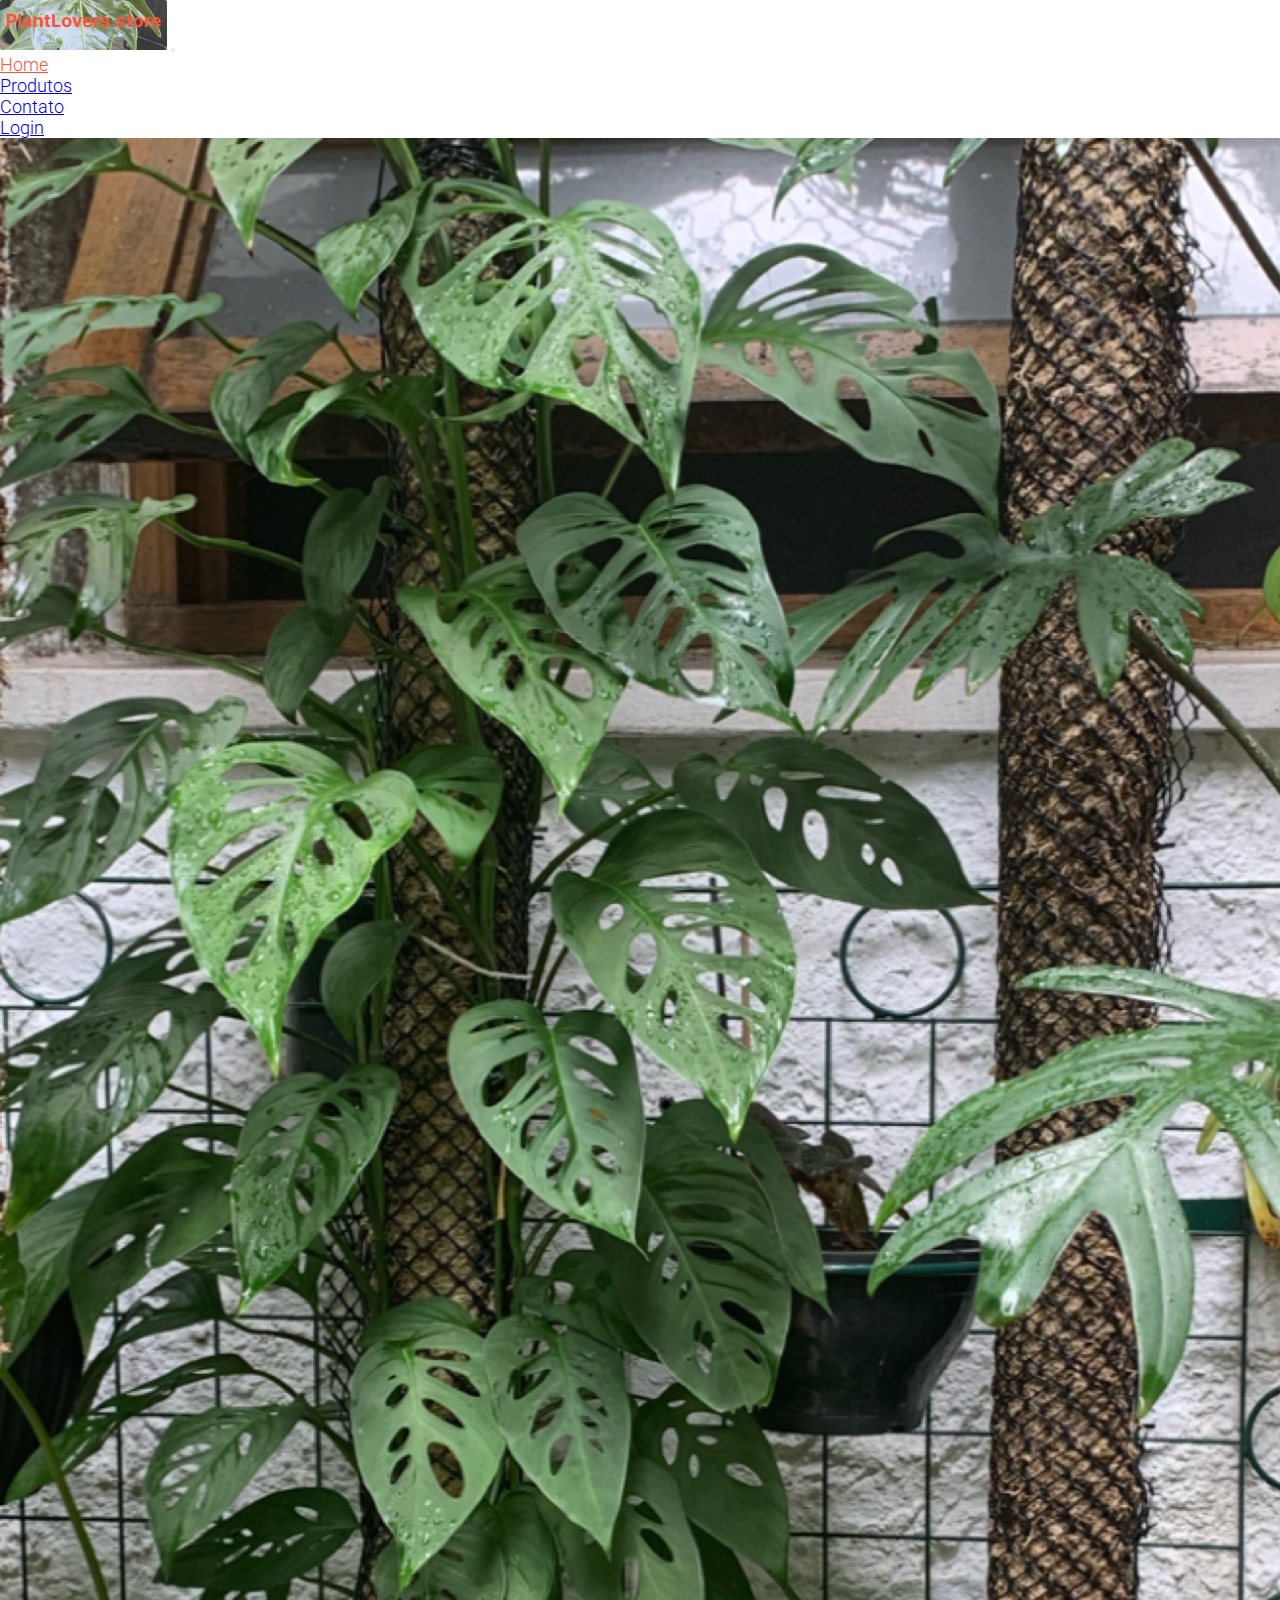
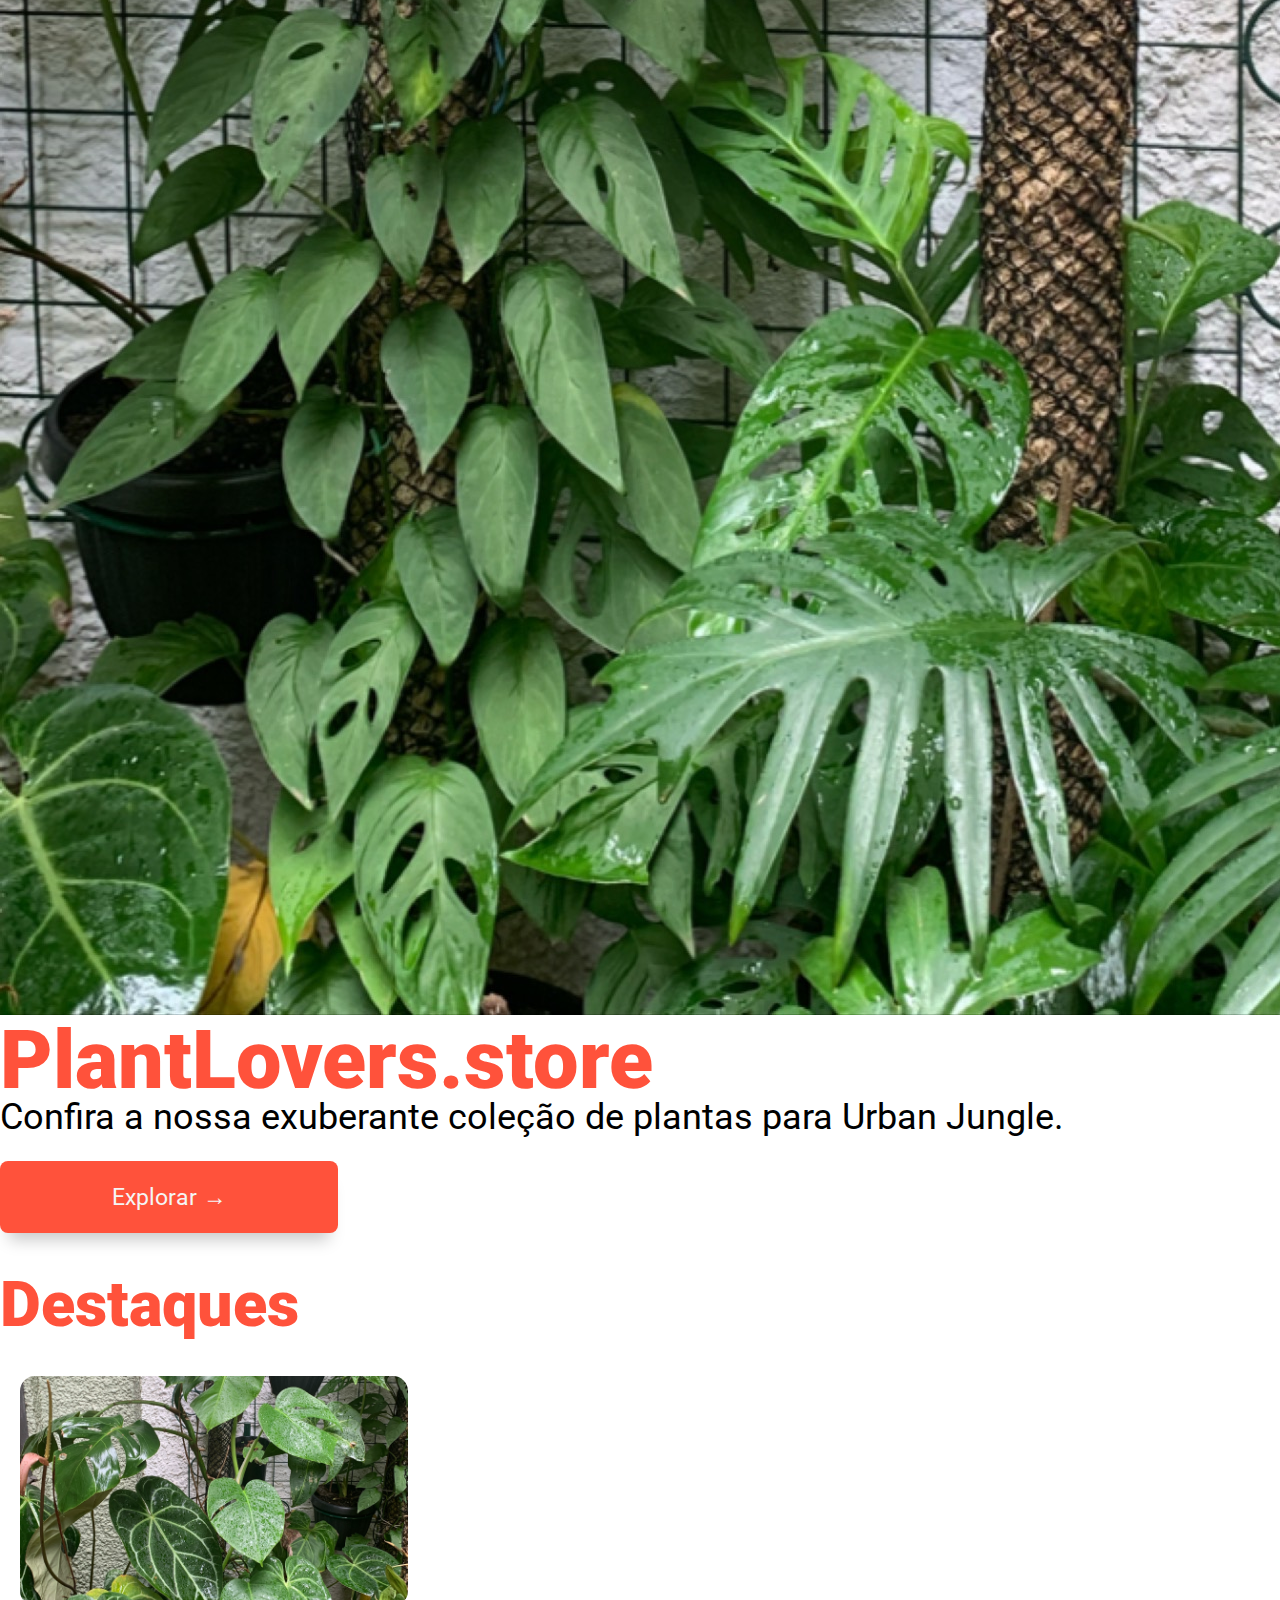
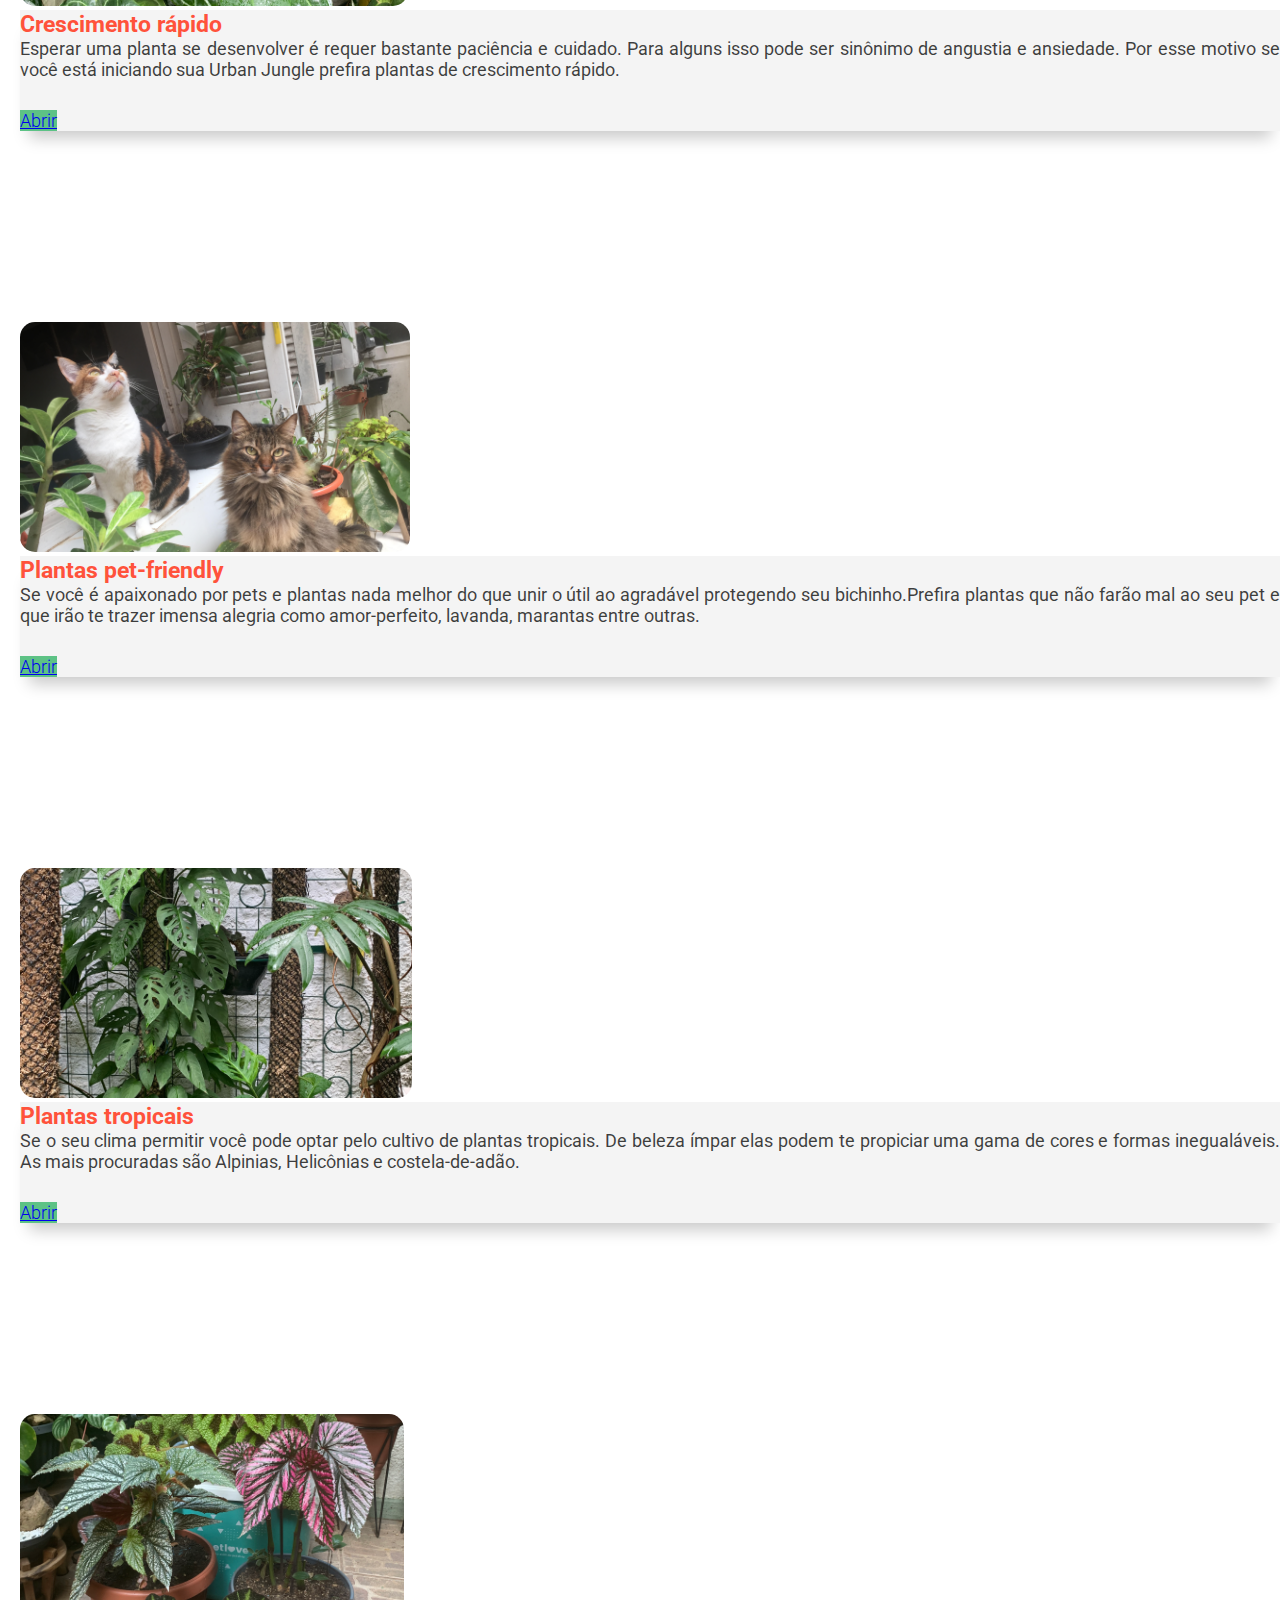
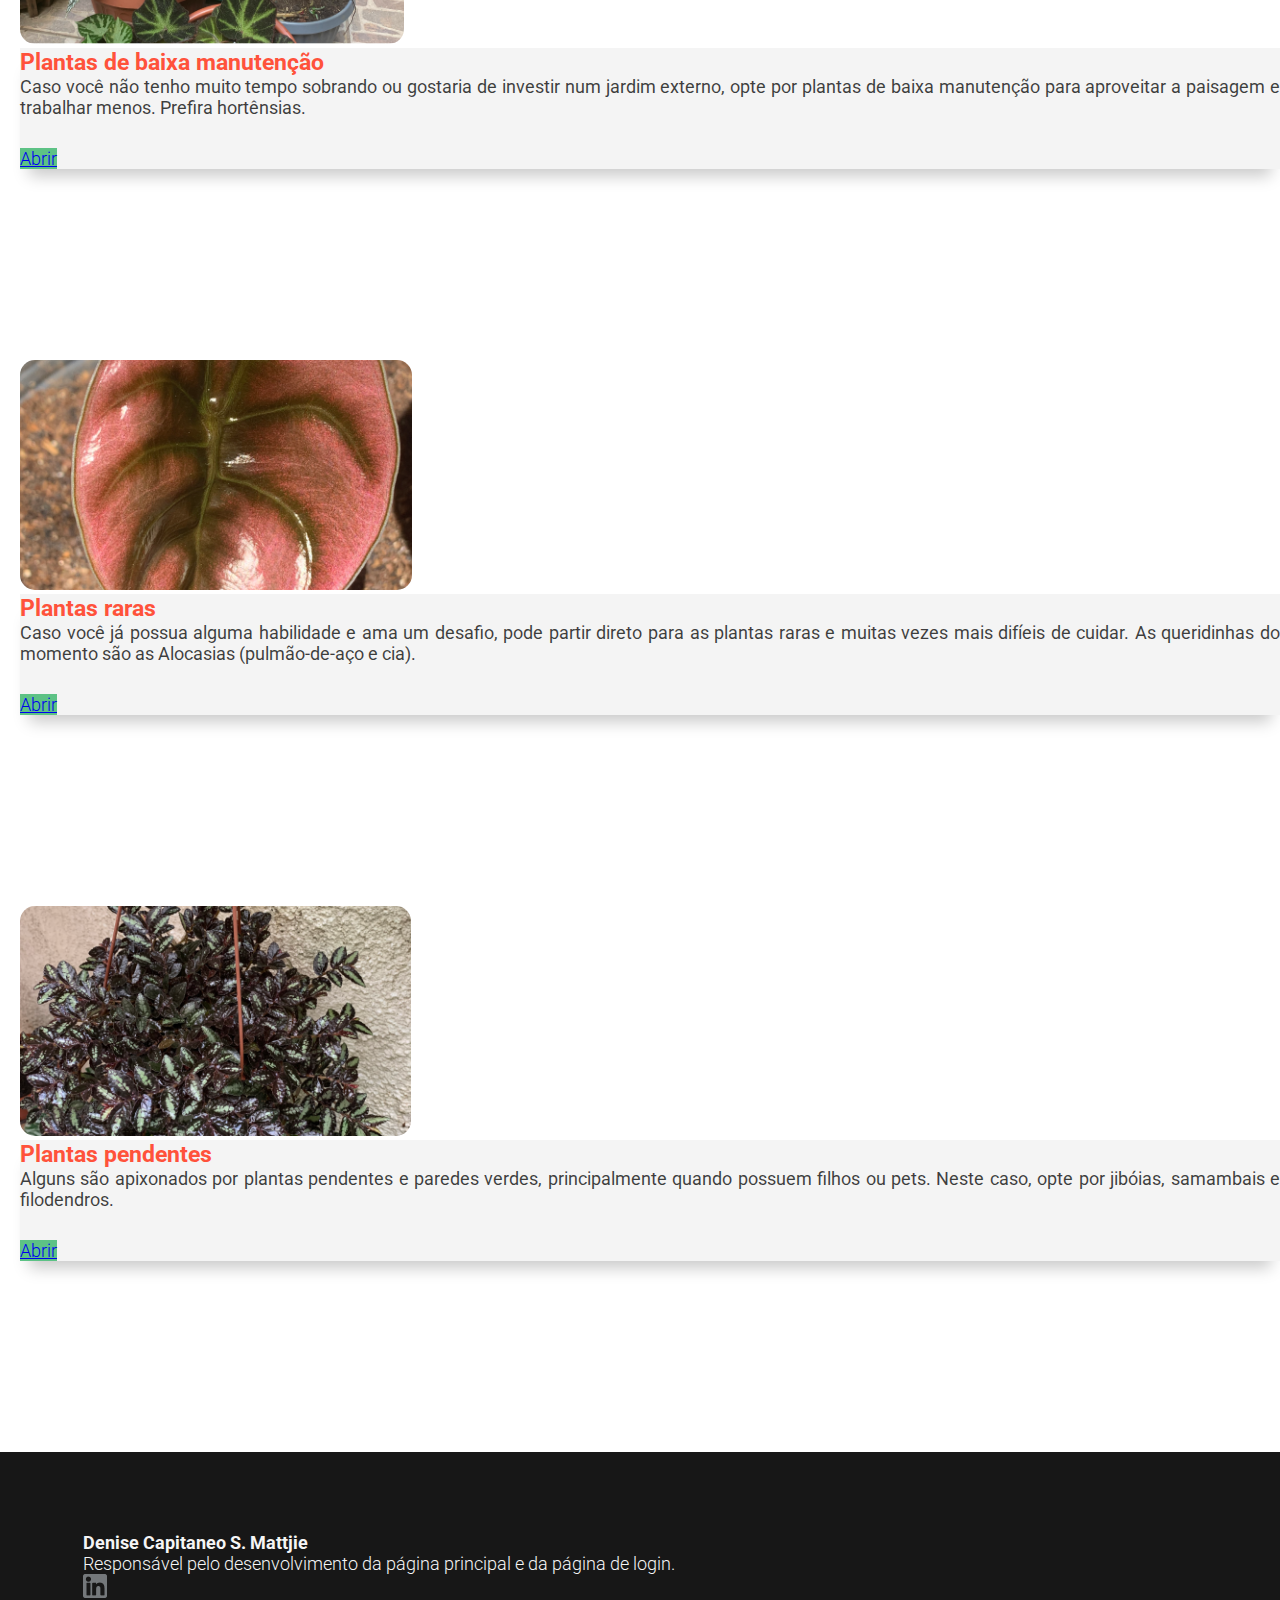
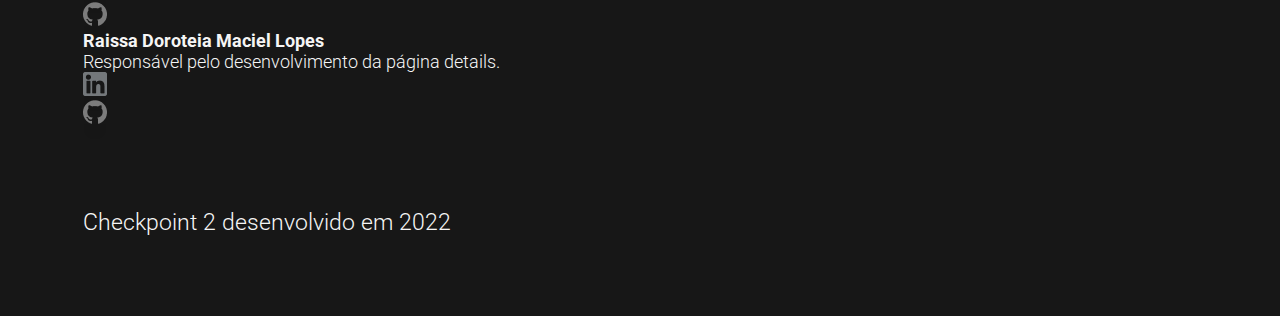
<file: index.html>
<!DOCTYPE html>
<html lang="en">
  <head>
    <meta charset="UTF-8" />
    <meta http-equiv="X-UA-Compatible" content="IE=edge" />
    <meta name="viewport" content="width=device-width, initial-scale=1.0" />
    <link
      href="https://cdn.jsdelivr.net/npm/bootstrap@5.1.3/dist/css/bootstrap.min.css"
      rel="stylesheet"
      integrity="sha384-1BmE4kWBq78iYhFldvKuhfTAU6auU8tT94WrHftjDbrCEXSU1oBoqyl2QvZ6jIW3"
      crossorigin="anonymous"
    />
    <link
      rel="stylesheet"
      href="https:/cdn.jsdelivr.net/npm/bootstrap-icons@1.5.0/font/bootstrap-icons.css"
    />
    <link
    href="https://fonts.googleapis.com/css2?family=Roboto:ital,wght@0,300;0,400;0,500;0,700;1,300;1,500&display=swap"
    rel="stylesheet"
  />
    <link rel="stylesheet" href="style.css" />
    <title>PlantLovers.store</title>
  </head>
  <body>
    <header>
      <div class="container">
        <div class="row">
          <nav class="navbar col=12 navbar-expand-lg navbar-light bg-light vh-8 vw-100">
            <div class="container-fluid">
              <img src="images/logo.png" class="img-fluid" alt="Logo" />
              <button
                class="navbar-toggler"
                type="button"
                data-bs-toggle="collapse"
                data-bs-target="#navbarNav"
                aria-controls="navbarNav"
                aria-expanded="false"
                aria-label="Toggle navigation"
              >
                <span class="navbar-toggler-icon"></span>
              </button>
              <div
                class="collapse navbar-collapse d-lg-flex justify-content-end"
                id="navbarNav"
              >
                <ul class="navbar-nav">
                  <li class="nav-item">
                    <a class="nav-link active fw-bold text-uppercase" id="home" aria-current="page" href="#produtos"
                      >Home</a
                    >
                  </li>
                  <li class="nav-item">
                    <a class="nav-link" href="#produtos">Produtos</a>
                  </li>
                  <li class="nav-item">
                    <a class="nav-link" href="#contato">Contato</a>
                  </li>
                  <li class="nav-item">
                    <a class="nav-link" href="login.html" target="blank">Login</a>
                  </li>
                </ul>
              </div>
            </div>
          </nav>
        </div>
      </div>
      <div class="container" id="banner">
        <div class="row">
          <div class="card text-white vw-100 vh-92 col=12 text-lg-start text-sm-start">
            <img src="images/banner.jpg" class="card-img" alt="..." />
            <div class="card-img-overlay d-flex flex-column justify-content-center align-items-center">
              <h1 class="card-title text-center">PlantLovers.store</h1>
              <p class="card-text text-center">
                Confira a nossa exuberante coleção de plantas para Urban Jungle.
              </p>
              <a href="login.html" target="blank"><button type="button" class="btn__banner btn-outline-danger align-center">Explorar &#8594</button></a>
              
            </div>
          </div>
        </div>
      </div>
      
    </header>
    <main>
      <section class="gallery" id="destaques">
        <div class="container">
          <div class="row">
            <h2 id="produtos" class="col-12 text-center">Destaques</h2>
            <div class="destaques w-100 d-flex flex-wrap justify-content-center align-items-center">
              <div class="col-lg-4 col-md-5 mb-4" >
                <div class="card" id="cardIndex">
                  <img src="images/crescimento_rapido.png" class="card-img-top img-fluid" alt="...">
                  <div class="card-body d-flex flex-column">
                    <h5 class="card-title">Crescimento rápido</h5>
                    <p class="card-text">Esperar uma planta se desenvolver é requer bastante paciência e cuidado. Para alguns isso pode ser sinônimo de angustia e ansiedade. Por esse motivo se você está iniciando sua Urban Jungle prefira plantas de crescimento rápido.</p>
                    <a href="details.html" class="btn btn-primary d-flex justify-content-center" style="margin-top:auto">Abrir</a>
                  </div>
                </div>
              </div>
              
              <div class="col-lg-4 col-md-5 mb-4 ">
                <div class="card" id="cardIndex">
                  <img src="images/pet_friendly.png" class="card-img-top img-fluid" alt="...">
                  <div class="card-body d-flex flex-column">
                    <h5 class="card-title">Plantas pet-friendly</h5>
                    <p class="card-text">Se você é apaixonado por pets e plantas nada melhor do que unir o útil ao agradável protegendo seu bichinho.Prefira plantas que não farão mal ao seu pet e que irão te trazer imensa alegria como amor-perfeito, lavanda, marantas entre outras.</p>
                    <a href="details.html" class="btn btn-primary d-flex justify-content-center" style="margin-top:auto">Abrir</a>
                  </div>
                </div>
              </div>
              
              <div class="col-lg-4 col-md-5 mb-4">
                <div class="card" id="cardIndex">
                  <img src="images/tropicais.png" class="card-img-top img-fluid" alt="...">
                  <div class="card-body d-flex flex-column">
                    <h5 class="card-title">Plantas tropicais</h5>
                    <p class="card-text">Se o seu clima permitir você pode optar pelo cultivo de plantas tropicais. De beleza ímpar elas podem te propiciar uma gama de cores e formas inegualáveis. As mais procuradas são Alpinias, Helicônias e costela-de-adão.</p>
                    <a href="details.html" class="btn btn-primary d-flex justify-content-center" style="margin-top:auto">Abrir</a>
                  </div>
                </div>
              </div>
              
              <div class="col-lg-4 col-md-5 mb-4">
                <div class="card" id="cardIndex">
                  <img src="images/baixa_manutencao.png" class="card-img-top img-fluid" alt="...">
                  <div class="card-body d-flex flex-column">
                    <h5 class="card-title">Plantas de baixa manutenção</h5>
                    <p class="card-text">Caso você não tenho muito tempo sobrando ou gostaria de investir num jardim externo, opte por plantas de baixa manutenção para aproveitar a paisagem e trabalhar menos. Prefira hortênsias.</p>
                    <a href="login.html" class="btn btn-primary d-flex justify-content-center" style="margin-top:auto">Abrir</a>
                  </div>
                </div>
              </div>
              
              <div class="col-lg-4 col-md-5 mb-4">
                <div class="card" id="cardIndex">
                  <img src="images/raras.png" class="card-img-top img-fluid" alt="...">
                  <div class="card-body d-flex flex-column">
                    <h5 class="card-title">Plantas raras</h5>
                    <p class="card-text">Caso você já possua alguma habilidade e ama um desafio, pode partir direto para as plantas raras e muitas vezes mais difíeis de cuidar. As queridinhas do momento são as Alocasias (pulmão-de-aço e cia).</p>
                    <a href="details.html" class="btn btn-primary d-flex justify-content-center" style="margin-top:auto">Abrir</a>
                  </div>
                </div>
              </div>
              
              <div class="col-lg-4 col-md-5 mb-4">
                <div class="card img-fluid"id="cardIndex" >
                  <img src="images/pendente.png" class="card-img-top" alt="...">
                  <div class="card-body d-flex flex-column">
                    <h5 class="card-title">Plantas pendentes</h5>
                    <p class="card-text">Alguns são apixonados por plantas pendentes e paredes verdes, principalmente quando possuem filhos ou pets. Neste caso, opte por jibóias, samambais e filodendros.</p>
                    <a href="details.html" class="btn btn-primary d-flex justify-content-center" style="margin-top:auto">Abrir</a>
                  </div>
                </div>
              </div>
              
            </div>
          </div>
        </div>
  
      </section>
    </main>
    <footer id="contato">
      <div class="container">
        <div class="footer__geral col-12 d-flex flex-column">
  
          <div class="row d-flex col-12" id="autor">
  
            <div class="footer__autor col-12 col-lg-6 text-center text-lg-start">
  
              <div class=" d-flex flex-column justify-content-between">
  
                <div class="footer__autor__nome">
                  <h4>Denise Capitaneo  S. Mattjie</h4>
                  <p>Responsável pelo desenvolvimento da página principal e da página de login.</p>
                </div>
  
                <div class="footer__redes__sociais d-flex flex-row justify-content-center justify-content-lg-start" id="footer_redes__sociais__a">
  
                  <div class="footer__linkdin">
                   <a href="https://www.linkedin.com/in/denise-capitaneo-07b464b1/" target="blank"><img src="images/linkedin.png" alt="" id="home" /></a> 
                  </div>
                  <div class="footer__git">
                    <a href="https://github.com/decapitaneo/front-end-1-bootstrap" target="blank"><img src="images/gitHub.png" alt="" id="home"/></a>
                  </div>
  
                </div>
              </div>
            </div>
  
            <div class="footer__autor col-12 col-lg-6 text-center text-lg-end">
  
              <div class=" d-flex flex-column justify-content-between" class="fix">
  
                <div class="footer__autor__nome">
                  <h4>Raissa Doroteia Maciel Lopes </h4>
                  <p>Responsável pelo desenvolvimento da página details.</p>
                </div>
                <div class="footer__redes__sociais d-flex flex-row justify-content-center justify-content-lg-end">
  
                  <div class="footer__linkdin">
                    <a href="https://www.linkedin.com/in/raissa-doroteia-maciel-lopes-7a52b81b5" target="blank"><img src="images/linkedin.png" alt="" id="home"/></a>
                  </div>
                  <div class="footer__git">
                    <a href="https://github.com/Dorotexx" target="blank"><img src="images/gitHub.png" alt="" id="home"/></a>
                  </div>
  
                </div>
              </div>
            </div>
          </div>
  
  
          <div class="footer__checkpoint text-center">
            <p>Checkpoint 2 desenvolvido em 2022</p>
          </div>
  
        </div>
  
      </div>
    </footer>

    <script
      src="https://cdn.jsdelivr.net/npm/bootstrap@5.1.3/dist/js/bootstrap.bundle.min.js"
      integrity="sha384-ka7Sk0Gln4gmtz2MlQnikT1wXgYsOg+OMhuP+IlRH9sENBO0LRn5q+8nbTov4+1p"
      crossorigin="anonymous"
    ></script>
  </body>
</html>
</file>
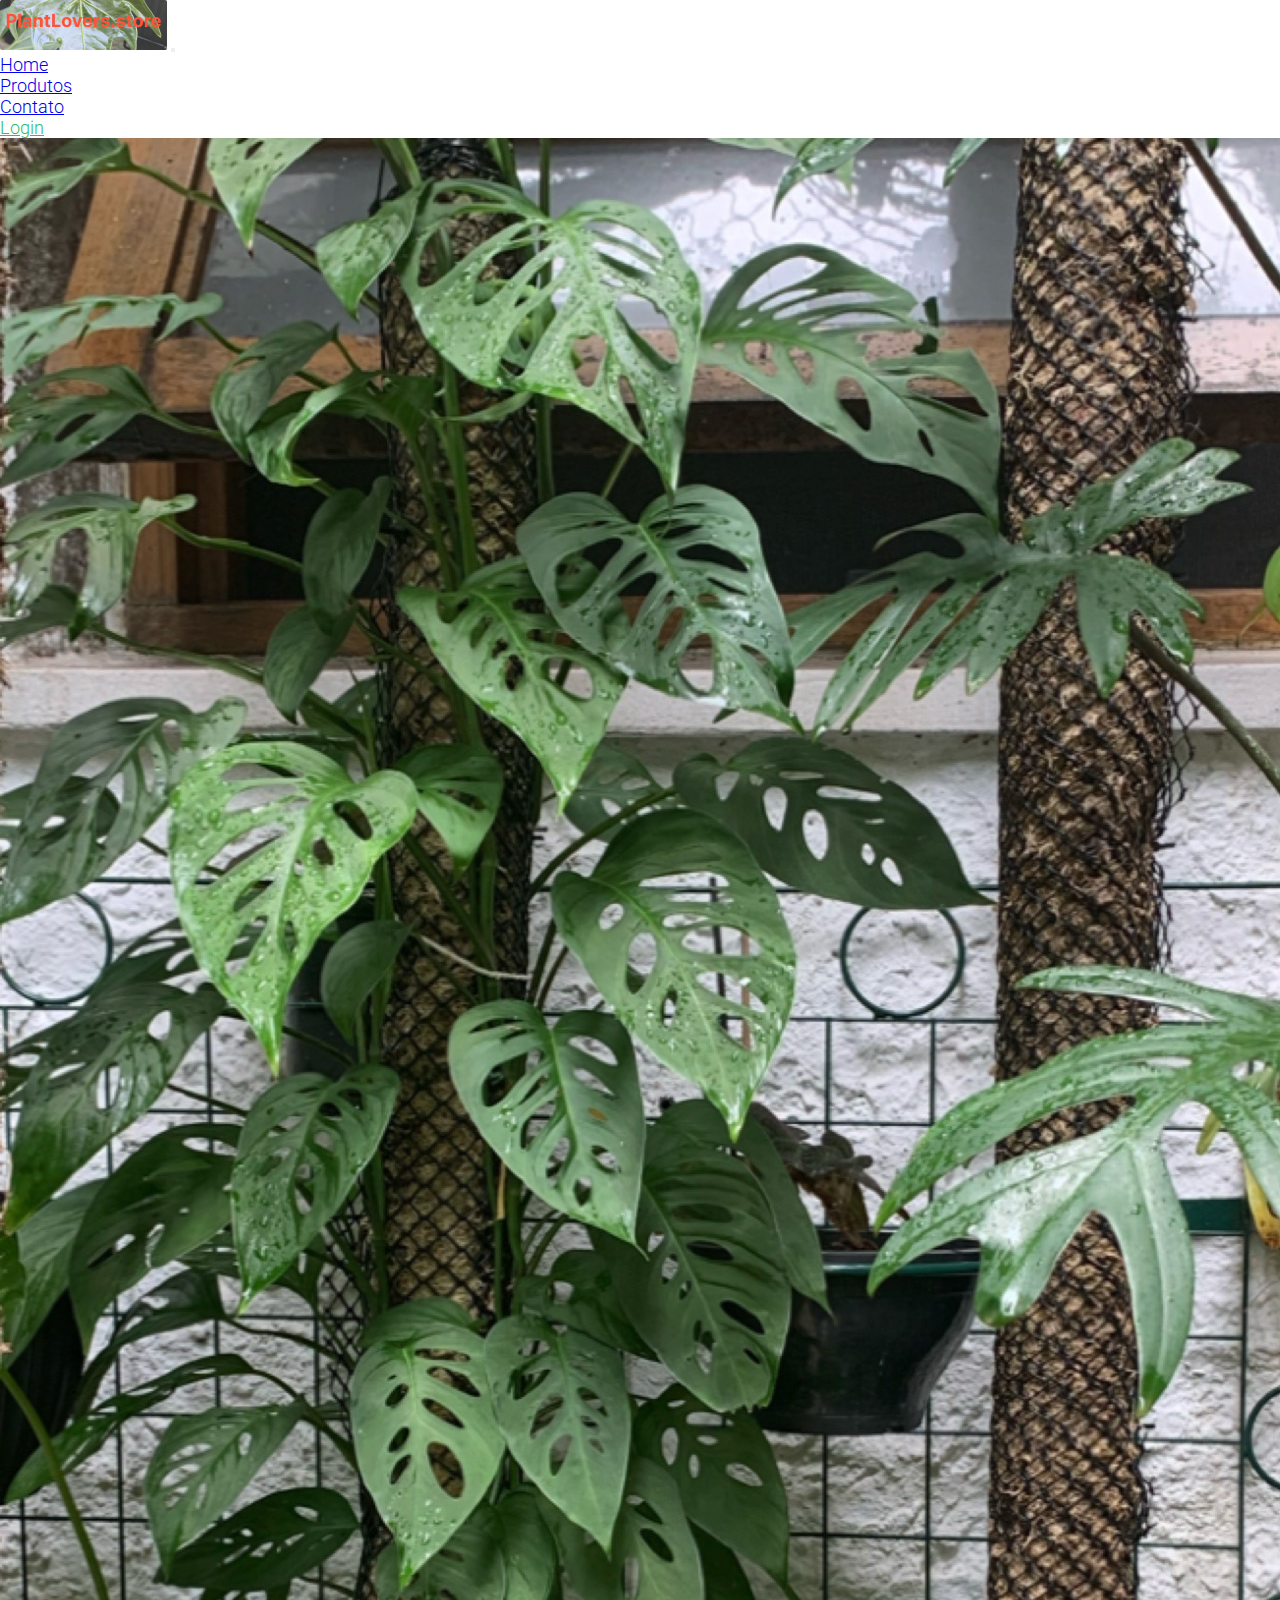
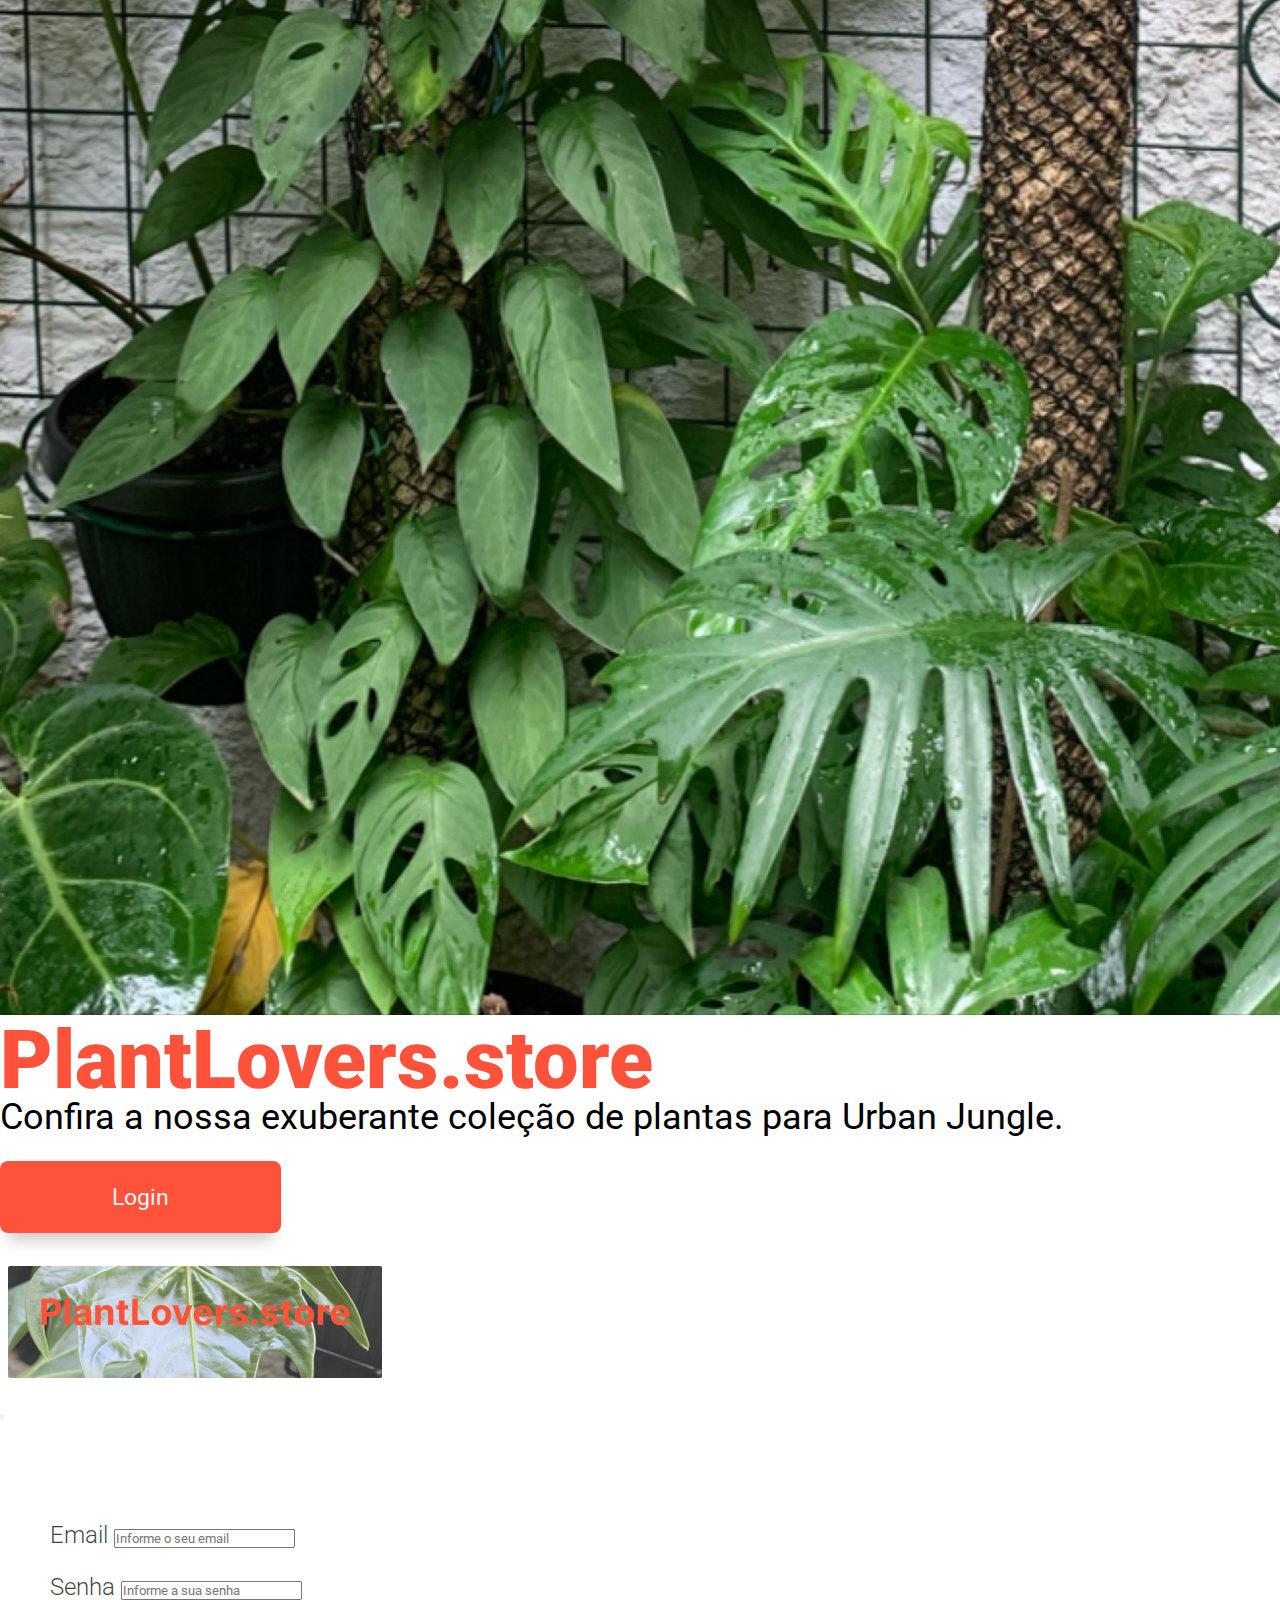
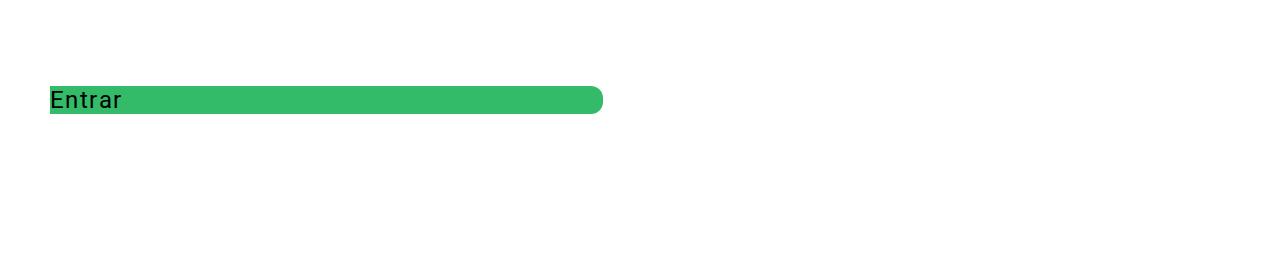
<file: login.html>
<!DOCTYPE html>
<html lang="en">
  <head>
    <meta charset="UTF-8" />
    <meta http-equiv="X-UA-Compatible" content="IE=edge" />
    <meta name="viewport" content="width=device-width, initial-scale=1.0" />
    <link
      href="https://cdn.jsdelivr.net/npm/bootstrap@5.1.3/dist/css/bootstrap.min.css"
      rel="stylesheet"
      integrity="sha384-1BmE4kWBq78iYhFldvKuhfTAU6auU8tT94WrHftjDbrCEXSU1oBoqyl2QvZ6jIW3"
      crossorigin="anonymous"
    />
    <link
      rel="stylesheet"
      href="https:/cdn.jsdelivr.net/npm/bootstrap-icons@1.5.0/font/bootstrap-icons.css"
    />
    <link
      href="https://fonts.googleapis.com/css2?family=Roboto:ital,wght@0,300;0,400;0,500;0,700;1,300;1,500&display=swap"
      rel="stylesheet"
    />
    <link rel="stylesheet" href="style.css" />
    <title>PlantLovers.store | Account</title>
  </head>
  <body>
    <header class="header">
      <div class="container">
        <div class="row">
          <nav
            class="navbar col=12 navbar-expand-lg navbar-light bg-light vh-8"
          >
            <div class="container-fluid">
              <img src="images/logo.png" class="img-fluid" alt="Logo" />
              <button
                class="navbar-toggler"
                type="button"
                data-bs-toggle="collapse"
                data-bs-target="#navbarNav"
                aria-controls="navbarNav"
                aria-expanded="false"
                aria-label="Toggle navigation"
              >
                <span class="navbar-toggler-icon"></span>
              </button>
              <div
                class="collapse navbar-collapse d-lg-flex justify-content-end"
                id="navbarNav"
              >
                <ul class="navbar-nav">
                  <li class="nav-item">
                    <a
                      class="nav-link active"
                      aria-current="page"
                      href="index.html"
                      >Home</a
                    >
                  </li>
                  <li class="nav-item">
                    <a class="nav-link" href="index.html">Produtos</a>
                  </li>
                  <li class="nav-item">
                    <a class="nav-link" href="index.html">Contato</a>
                  </li>
                  <li class="nav-item">
                    <a
                      class="nav-link fw-bold text-uppercase"
                      id="loginP"
                      href="#login"
                      >Login</a
                    >
                  </li>
                </ul>
              </div>
            </div>
          </nav>
        </div>
      </div>
      <div class="container">
        <div class="row">
          <div
            class="card text-white vw-100 vh-92 col=12 text-lg-start text-sm-start"
          >
            <img src="images/banner.jpg" class="card-img" alt="..." />
            <div
              class="card-img-overlay d-flex flex-column justify-content-center align-items-center"
            >
              <h1 class="card-title text-center">PlantLovers.store</h1>
              <p class="card-text text-center">
                Confira a nossa exuberante coleção de plantas para Urban Jungle.
              </p>
              <!-- Button trigger modal -->
              <button
                id="login"
                type="button"
                class="btn__banner mx-auto d-block mt-5 align-center"
                data-bs-toggle="modal"
                data-bs-target="#modalForm"
              >
                Login
              </button>
            </div>
          </div>
        </div>
      </div>
    </header>

    <!-- Modal -->
    <div
      class="modal fade"
      id="modalForm"
      tabindex="-1"
      aria-labelledby="exampleModalLabel"
      aria-hidden="true"
    >
      <div
        class="modal-dialog modal-xl modal-lg modal-sm d-flex flex-column min-vw-50 min-vh-100 vh-100 vw-100"
      >
        <div class="modal-content">
          <div class="modal-header d-flex flex-column">
            <button
              type="button"
              class="btn-close"
              data-bs-dismiss="modal"
              aria-label="Close"
            ></button>
            <img
              src="images/logo2.png"
              class="img-fluid align-items-center"
              alt="Logo"
            />
          </div>
          <div class="modal-body">
            <form>
              <div class="form__mb-3">
                <div class="mb-3">
                  <label class="form-label">Email</label>
                  <input
                    type="text"
                    class="form-control"
                    id="username"
                    name="username"
                    placeholder="Informe o seu email"
                  />
                </div>
                <div class="mb-3">
                  <label class="form-label">Senha</label>
                  <input
                    type="password"
                    class="form-control"
                    id="password"
                    name="password"
                    placeholder="Informe a sua senha"
                  />
                </div>
              </div>

              <div
                class="modal-footer d-block text-center align-items-center justify-content-center"
              >
                <button type="submit" class="btn__login btn-primary float-none">
                  Entrar
                </button>
              </div>
            </form>
          </div>
        </div>
      </div>
    </div>

    <script
      src="https://cdn.jsdelivr.net/npm/bootstrap@5.1.3/dist/js/bootstrap.bundle.min.js"
      integrity="sha384-ka7Sk0Gln4gmtz2MlQnikT1wXgYsOg+OMhuP+IlRH9sENBO0LRn5q+8nbTov4+1p"
      crossorigin="anonymous"
    ></script>
  </body>
</html>
</file>
<file: style.css>
@charset "UTF-8";
@import url('https://fonts.googleapis.com/css2?family=Roboto:wght@300&display=swap');
* {
  padding: 0px;
  margin: 0px;
  box-sizing: border-box;
  font-family: 'Roboto';
}

html {
  font-size: 18px;
  scroll-behavior: smooth;
}

:root {
  --primary-color: #ff523b;
  --secondary-color: #33bb69;
  --tertiary-color: #5dc285;
  --background-color: whitesmoke;
}

body {
  font-family: 'Roboto', sans-serif;
  font-style: normal;
  font-weight: 300;
}

.logo {
  box-shadow: 0px 16px 15px -9px rgba(0, 0, 0, 0.21);
}

.container {
  max-width: 100%;
}

.banner {
  background-size: contain;
}

.card-title {
  font-weight: 900;
  font-size: 4.5rem;
  line-height: 84px;
  color: var(--primary-color);
}

.card-text {
  font-weight: 400;
  font-size: 2rem;
  line-height: 28px;
  padding-bottom: 30px;
}

.col-lg-4 #cardIndex {
  border: none;
}

.btn__banner {
  background-color: var(--primary-color);
  transition: background 0.5s;
  font-weight: 400;
  font-size: 1.3rem;
  line-height: 28px;
  color: var(--background-color);
  padding: 22px 112px;
  border-radius: 8px;
  border: var(--primary-color);
  box-shadow: 0px 16px 15px -9px rgba(0, 0, 0, 0.21);
}

.btn__banner:hover {
  opacity: 80%;
}

.destaques h2 {
  color: var(--primary-color);
  font-weight: 900;
  font-size: 3rem;
  line-height: 75px;
}

.destaques .col-lg-4 {
  padding-bottom: 34px;
}

.card-body h5 {
  font-weight: 700;
  font-size: 1.3rem;
  line-height: 28px;
}

.card-body p {
  line-height: 21px;
  text-align: justify;
  font-size: 1rem;
  color: rgba(0, 0, 0, 0.75);
}

#loginP {
  color: var(--secondary-color);
  transition: transform 0.2s;
  /* Animation */
  box-shadow: 0px 16px 15px -9px rgba(0, 0, 0, 0.11);
}

#loginP:hover {
  transform: scale(1.2);
}

#home {
  color: var(--primary-color);
  transition: transform 0.2s;
  /* Animation */
  box-shadow: 0px 16px 15px -9px rgba(0, 0, 0, 0.11);
}

#home:hover {
  transform: scale(1.2);
}

#produtos {
  padding-top: 34px;
  padding-bottom: 34px;
  color: var(--primary-color);
  font-weight: 900;
  font-size: 3.5rem;
  line-height: 75px;
}

.col-lg-4 {
  padding-left: 20px;
  border-radius: 12px;
  transition: transform 0.2s;
  /* Animation */
}

.col-lg-4:hover {
  transform: scale(1.05);
}

.gallery {
  width: 100%;
  height: 100%;
}

.gallery .container .card {
  height: 512px;
}

.gallery .card-body {
  background: #f4f4f4;
  box-shadow: 0px 16px 15px -9px rgba(0, 0, 0, 0.21);
}

.card-body .btn {
  background: var(--tertiary-color);
  border: none;
}

.card-body .btn:hover {
  opacity: 70%;
  font-weight: 900;
}

.img__banner {
  max-height: 500px;
  background-size: contain;
  border-end-end-radius: 15px;
  max-width: 100%;
}

.section__details {
  padding: 20px 80px;
  font-family: 'Roboto', sans-serif;
  display: flex;
  flex-direction: row;
  max-width: 100%;
}

.post__details {
  margin-bottom: 2px;
  padding: 0px;
}

.title {
  color: var(--primary-color);
  text-transform: uppercase;
  font-weight: bold;
  line-height: 1em;
  font-size: 40px;
  margin-bottom: 50px;
  margin-top: 30px;
}

.txt__destaque {
  text-align: justify;
  margin-top: 20px;
  margin-bottom: 50px;
  font-size: 20px;
}

.txt {
  text-align: justify;
  text-decoration: none;
  font-size: 16px;
}

#subtitle {
  margin-top: 20px;
  color: var(--primary-color);
  font-size: 1.8rem;
  margin-bottom: 50px;
}

.section__cards {
  display: flex;
  flex-direction: row;
  max-width: 100%;
}

.card__deck {
  display: flex;
  flex-direction: row;
  max-width: 100%;
  padding-left: 60px;
  padding-right: 60px;
}

.card__deck .card {
  margin: 4px;
  border-radius: 15px;
  height: 550px;
  transition: transform 0.2s;
}

.card-img-top {
  height: 230px;
  border-radius: 15px;
  max-width: 100%;
}

.card-txt {
  font-weight: bold;
  background-color: var(--tertiary-color);
  color: white;
  text-align: center;
  border-radius: 5px;
  font-size: 12px;
}

.txt-card p {
  margin: 0 10px;
  font-weight: 300;
  text-align: justify;
  font-size: 1.5rem;
  font-weight: 400;
  font-size: 2rem;
  line-height: 28px;
  padding-bottom: 30px;
}

ul {
  flex-direction: column;
  justify-content: end;
}

#card-footer {
  background-color: #b2f0ca;
  border-radius: 15px;
  display: flex;
}

/*footer*/
footer .container {
  background: #171717;
  color: var(--background-color);
}

.footer__geral {
  padding: 80px 83px 0 83px;
}

.footer__checkpoint {
  padding-bottom: 80px;
  padding-top: 80px;
  font-size: 1.3rem;
  line-height: 28px;
}

.footer__linkdin {
  padding-right: 16px;
}

@media screen {
  .logo {
    max-width: 40%;
  }
}
form {
  padding-left: 50px;
  padding-right: 50px;
  padding-top: 100px;
}

.modal-header {
  border: none;
}

.modal-body {
  padding-bottom: 32px;
}

.moda-header button {
  padding-top: 16px;
  padding-right: 32px;
  width: 18px;
  height: 41px;
}

.modal-header img {
  padding-top: 33px;
  padding-bottom: 39px;
}

.modal-dialog {
  width: 653px;
  height: 629px;
}

.form__mb-3 {
  padding-bottom: 85px;
}

.mb-3 {
  font-size: 24px;
  line-height: 28px;
  color: rgba(0, 0, 0, 0.75);
}

.mb-3:first-child {
  padding-bottom: 24px;
}

.modal-footer {
  background: #33bb69;
  border-radius: 12px;
}

.btn__login {
  background: #33bb69;
  border: none;
  font-weight: 400;
  font-size: 24px;
  line-height: 28px;
  text-align: center;
  letter-spacing: 0.06em;
}

.btn__login:hover {
  background: #33bb69;
  opacity: 80%;
}

@media (max-width: 768px) {
  .modal-dialog {
    max-width: 500px;
    max-height: 250px;
  }
  form {
    padding-top: 0;
  }
  .form__mb-3 {
    padding-bottom: 20px;
  }
  #header .navbar-collapse {
    width: 100%;
  }

  .col-lg-3 {
    max-width: 50%;
  }
  .card-title {
    font-size: 2rem;
  }
  .card-text {
    font-size: 1.5rem;
    line-height: 28px;
  }
}

@media (min-width: 428px) and (max-width: 768px) {
  .modal-dialog {
    max-width: 500px;
    max-height: 250px;
  }

  form {
    padding-top: 0;
  }

  .form__mb-3 {
    padding-bottom: 20px;
  }

  .card-title {
    font-size: 1.8rem;
  }

  .card-text {
    font-size: 1rem;
  }

  .card-img-overlay button {
    margin-bottom: 40px;
  }

  .mt-5 {
    margin-top: 0;
  }

  .card-img-overlay .card-text {
    padding-bottom: 0;
  }

  .footer__autor__nome p {
    font-size: 0.8rem;
    margin-bottom: 0;
  }

  #footer_redes__sociais__a {
    padding-bottom: 32px;
  }

  .footer__geral {
    padding: 42px 15px 70px 15px;
  }

  .footer__checkpoint {
    padding-bottom: 0;
    font-size: 1rem;
  }

  .img__banner {
    background-size: contain;
  }
  .title {
    font-size: 18px;
  }

  .section__details {
    padding: 5px;
    display: flex;
    flex-direction: column;
    max-width: 100%;
  }

  .post__details {
    padding-left: 2px;
  }
} /*# sourceMappingURL=style.css.map*/
</file>
